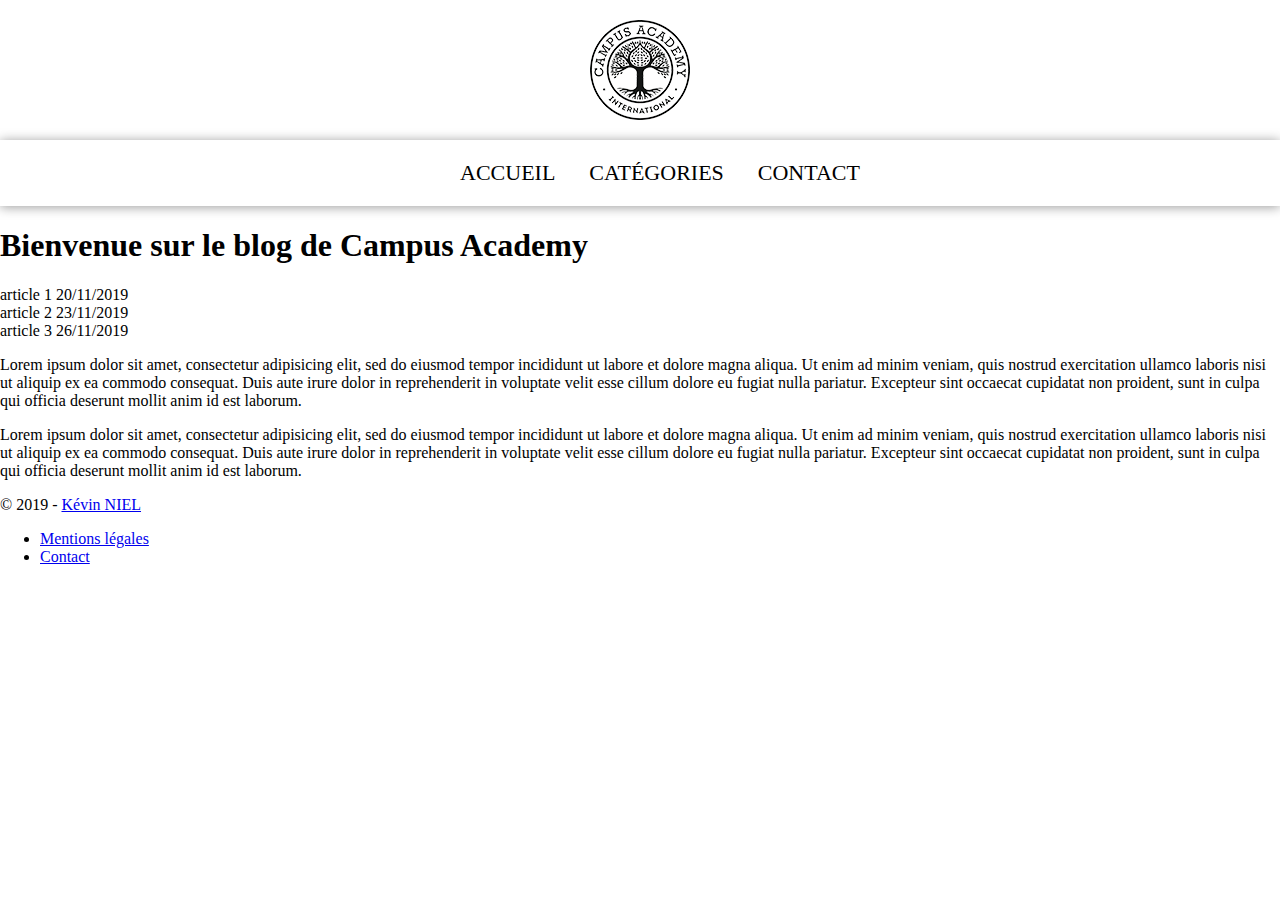
<file: 07_HTML-CSS/Documents/demo/ca_blog-master/index.html>
<!DOCTYPE html>
<html>
  <head>
    <title>CA Blog</title>
    <link rel="stylesheet" href="style.css"></link>
  </head>
  <!-- Corp du HTML -->
  <body>
    <!-- header -->
    <header>
      <!-- image -->
      <div class="logo">
        <img src="assets/images/logo_ca_100x100.png" alt="CA Blog" width="" height="" />
      </div>
      <!-- menu -->
      <nav>
        <!-- liste à puces -->
        <ul class="niv_1">
          <li>
            <a href="#" title="Accueil">Accueil</a>
          </li>
          <li>
            <a href="#" title="Catégories">Catégories</a>
            <!-- sous liste à puce -->
            <ul class="niv_2">
              <li>
                <a href="#" title="Bitcoin">Bitcoin</a>
              </li>
              <li>
                <a href="#" title="Campus Academy">Campus Academy</a>
              </li>
              <li>
                <a href="#" title="Cours">Cours</a>
              </li>
            </ul>
          </li>
          <li>
            <a href="#" title="Contact">Contact</a>
          </li>
        </ul>
      </nav>
    </header>

    <!-- section image & titre -->
    <section>
      <h1>Bienvenue sur le blog de Campus Academy</h1>
    </section>

    <!-- bloc du milieu -->
    <div>
      <!-- bloc de gauche -->
      <aside>
        <!-- bloc article -->
        <div>
          <!-- titre -->
          <span>article 1</span>
          <!-- date -->
          <span>20/11/2019</span>
        </div>
        <!-- bloc article -->
        <div>
          <!-- titre -->
          <span>article 2</span>
          <!-- date -->
          <span>23/11/2019</span>
        </div>
        <!-- bloc article -->
        <div>
          <!-- titre -->
          <span>article 3</span>
          <!-- date -->
          <span>26/11/2019</span>
        </div>
      </aside>

      <!-- bloc de droite -->
      <section>
        <p>Lorem ipsum dolor sit amet, consectetur adipisicing elit, sed do eiusmod
        tempor incididunt ut labore et dolore magna aliqua. Ut enim ad minim veniam,
        quis nostrud exercitation ullamco laboris nisi ut aliquip ex ea commodo
        consequat. Duis aute irure dolor in reprehenderit in voluptate velit esse
        cillum dolore eu fugiat nulla pariatur. Excepteur sint occaecat cupidatat non
        proident, sunt in culpa qui officia deserunt mollit anim id est laborum.</p>
        <p>Lorem ipsum dolor sit amet, consectetur adipisicing elit, sed do eiusmod
        tempor incididunt ut labore et dolore magna aliqua. Ut enim ad minim veniam,
        quis nostrud exercitation ullamco laboris nisi ut aliquip ex ea commodo
        consequat. Duis aute irure dolor in reprehenderit in voluptate velit esse
        cillum dolore eu fugiat nulla pariatur. Excepteur sint occaecat cupidatat non
        proident, sunt in culpa qui officia deserunt mollit anim id est laborum.</p>
      </section>
    </div>

    <!-- footer -->
    <footer>
      <!-- gauche -->
      <div>
        &copy; 2019 - <a target="_blank" href="http://www.kevinniel.fr" title="Kévin NIEL">Kévin NIEL</a>
      </div>
      <!-- droite -->
      <div>
        <ul>
          <li>
            <a href="#" title="Mentions légales">Mentions légales</a>
          </li>
          <li>
            <a href="#" title="Contact">Contact</a>
          </li>
        </ul>
      </div>
    </footer>
  </body>
</html>
</file>
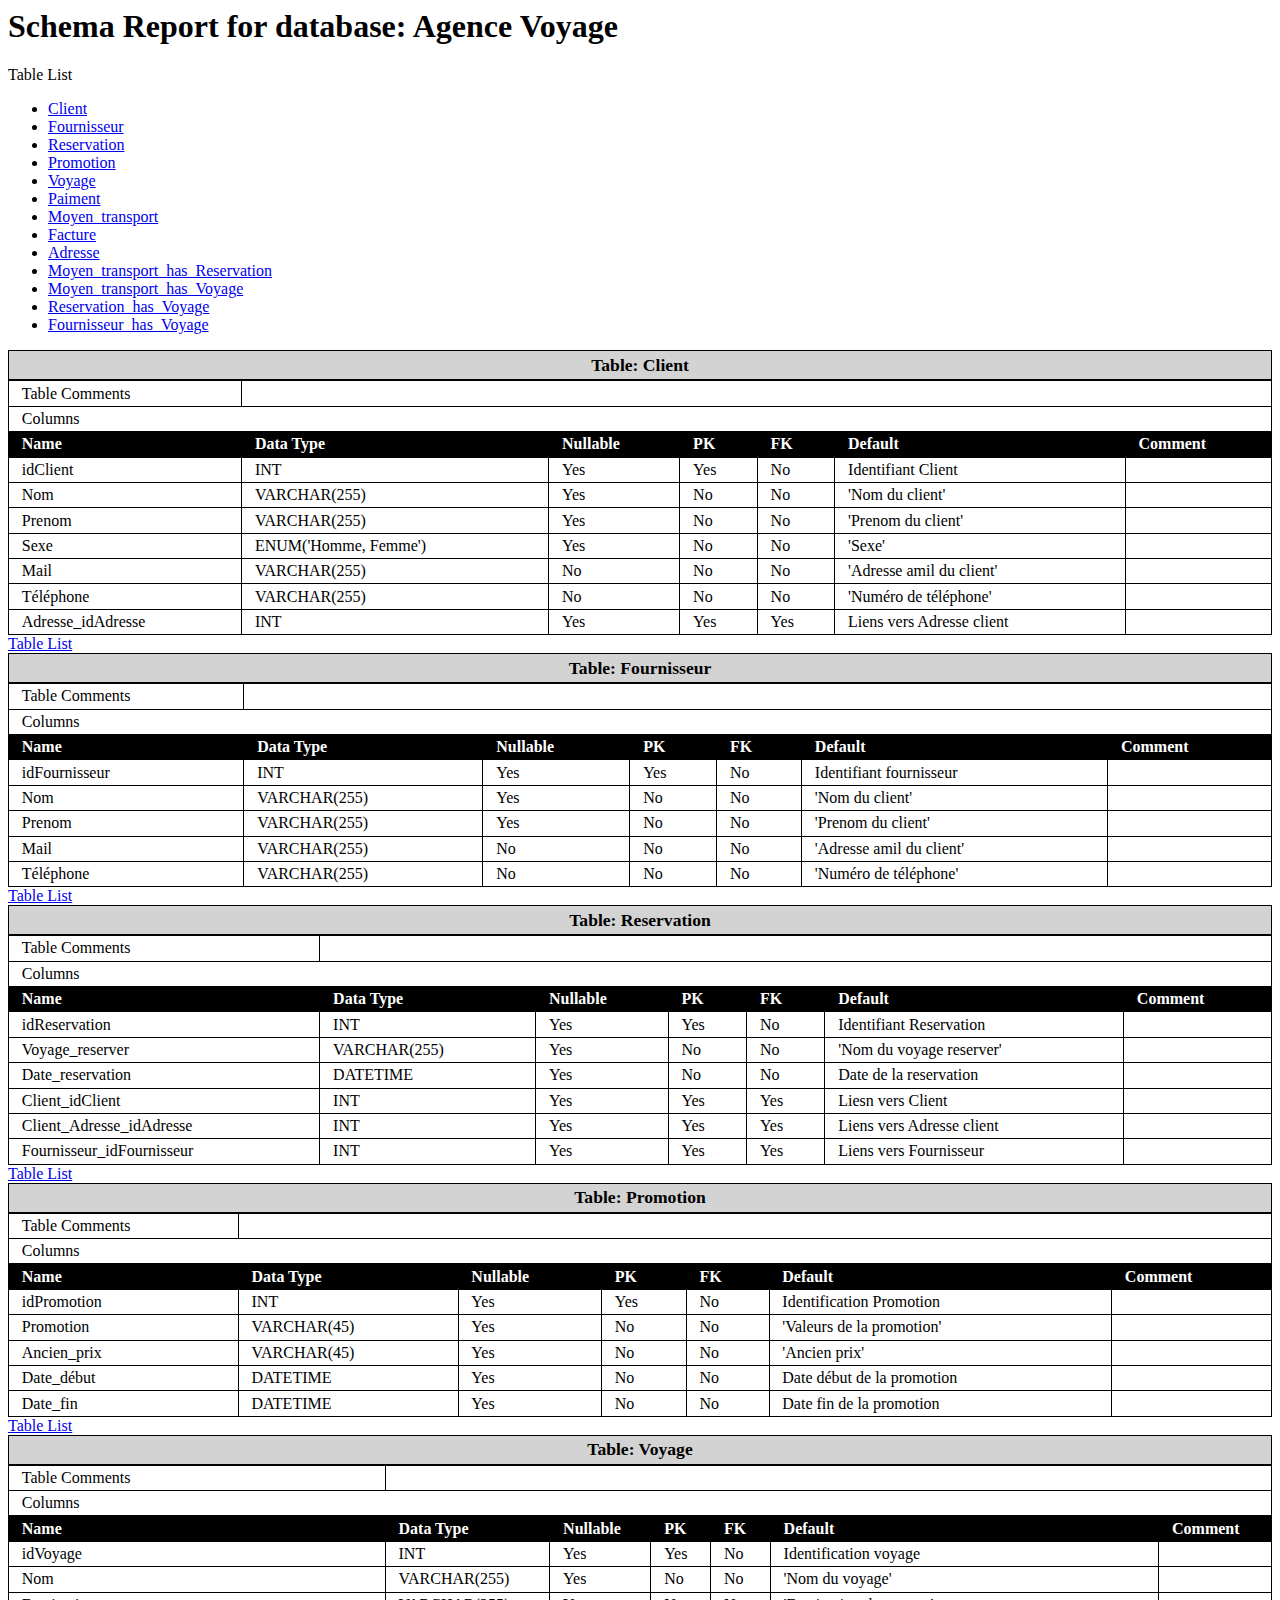
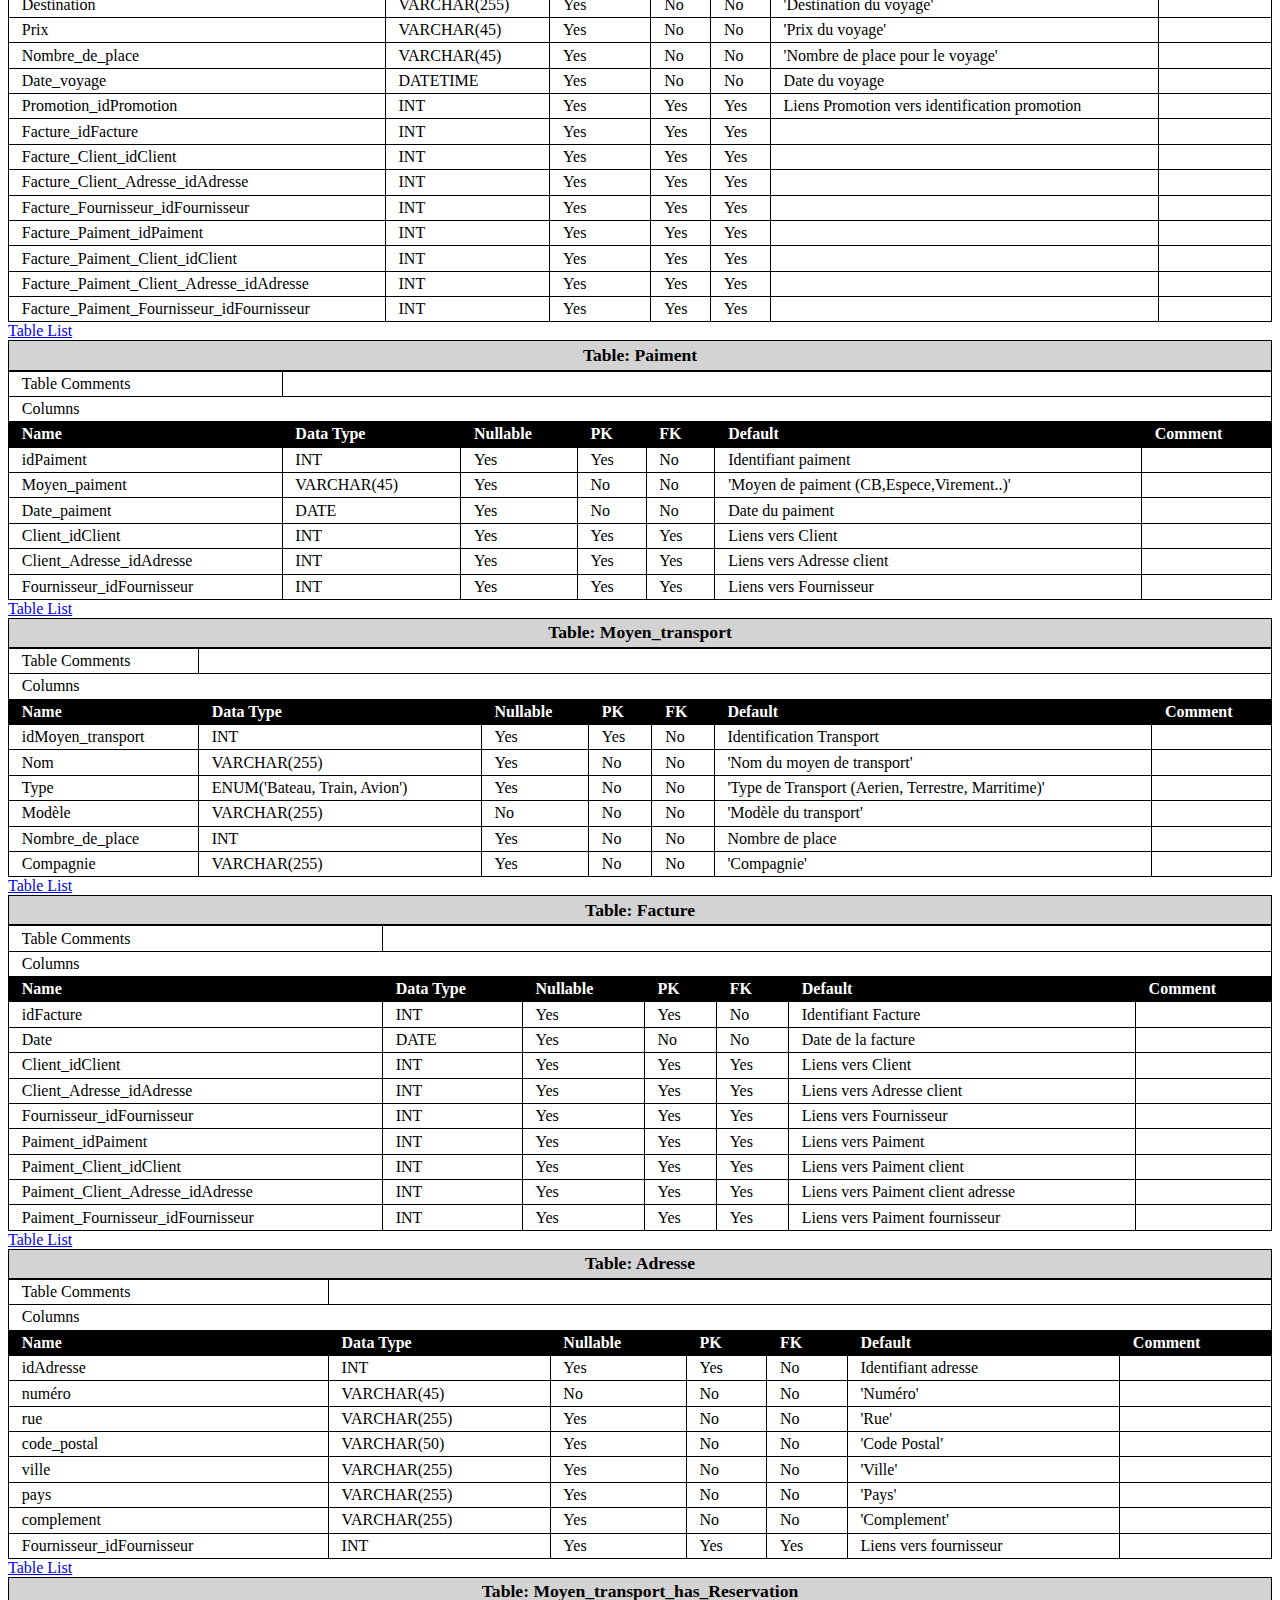
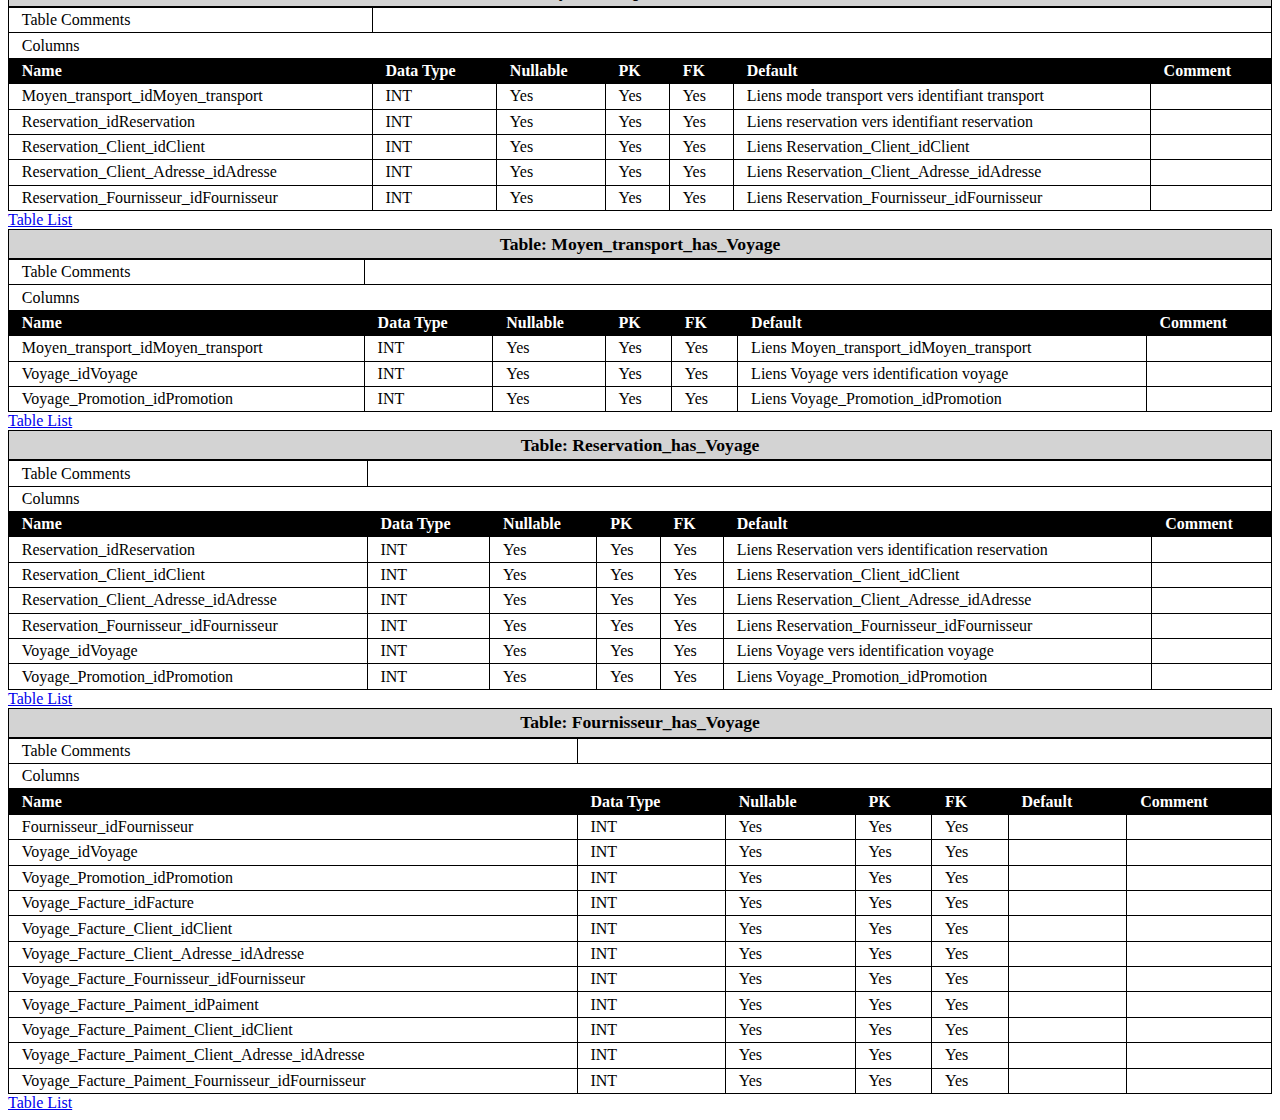
<file: 06_Database Conception Fundamentals/Devoir/Voyage.html>
<html><head>
<title>Schema Report for database: Agence Voyage</title>
<style>
        td,th {
        text-align:left;
        vertical-align:middle;
        }
        table {
        border-collapse: collapse;
        border: 1px solid;
        }
        caption, th, td {
        padding: .2em .8em;
        border: 1px solid #000000;
        }
        caption {
        background: #D3D3D3;
        font-weight: bold;
        font-size: 1.1em;
        }
        th {
        font-weight: bold;
        background: #000000;
        color: white;
        }
        td {
        background: #FFFFFF;
        }
        </style>
      </head>
     <body>
<h1>Schema Report for database: Agence Voyage</h1>
<a id="home">Table List </a><br /><ul>
<li><a href="#Client">Client </a></li>
<li><a href="#Fournisseur">Fournisseur </a></li>
<li><a href="#Reservation">Reservation </a></li>
<li><a href="#Promotion">Promotion </a></li>
<li><a href="#Voyage">Voyage </a></li>
<li><a href="#Paiment">Paiment </a></li>
<li><a href="#Moyen_transport">Moyen_transport </a></li>
<li><a href="#Facture">Facture </a></li>
<li><a href="#Adresse">Adresse </a></li>
<li><a href="#Moyen_transport_has_Reservation">Moyen_transport_has_Reservation </a></li>
<li><a href="#Moyen_transport_has_Voyage">Moyen_transport_has_Voyage </a></li>
<li><a href="#Reservation_has_Voyage">Reservation_has_Voyage </a></li>
<li><a href="#Fournisseur_has_Voyage">Fournisseur_has_Voyage </a></li>
</ul>
<a id="Client"></a><table style="width:100%"><caption>Table: Client </caption>
<tr><td>Table Comments</td><td colspan="6"></td></tr>
<tr><td colspan="7">Columns</td></tr>
        <tr>
        <th>Name</th>
        <th>Data Type</th>
        <th>Nullable</th>
        <th>PK</th>
        <th>FK</th>
        <th>Default</th>
        <th>Comment</th>
        </tr>
<tr><td>idClient</td><td>INT</td><td>Yes</td><td>Yes</td><td>No</td><td>Identifiant Client</td><td></td></tr>
<tr><td>Nom</td><td>VARCHAR(255)</td><td>Yes</td><td>No</td><td>No</td><td>'Nom du client'</td><td></td></tr>
<tr><td>Prenom</td><td>VARCHAR(255)</td><td>Yes</td><td>No</td><td>No</td><td>'Prenom du client'</td><td></td></tr>
<tr><td>Sexe</td><td>ENUM('Homme, Femme')</td><td>Yes</td><td>No</td><td>No</td><td>'Sexe'</td><td></td></tr>
<tr><td>Mail</td><td>VARCHAR(255)</td><td>No</td><td>No</td><td>No</td><td>'Adresse amil du client'</td><td></td></tr>
<tr><td>Téléphone</td><td>VARCHAR(255)</td><td>No</td><td>No</td><td>No</td><td>'Numéro de téléphone'</td><td></td></tr>
<tr><td>Adresse_idAdresse</td><td>INT</td><td>Yes</td><td>Yes</td><td>Yes</td><td>Liens vers Adresse client</td><td></td></tr>
</table><a href="#home">Table List </a></br>
<a id="Fournisseur"></a><table style="width:100%"><caption>Table: Fournisseur </caption>
<tr><td>Table Comments</td><td colspan="6"></td></tr>
<tr><td colspan="7">Columns</td></tr>
        <tr>
        <th>Name</th>
        <th>Data Type</th>
        <th>Nullable</th>
        <th>PK</th>
        <th>FK</th>
        <th>Default</th>
        <th>Comment</th>
        </tr>
<tr><td>idFournisseur</td><td>INT</td><td>Yes</td><td>Yes</td><td>No</td><td>Identifiant fournisseur</td><td></td></tr>
<tr><td>Nom</td><td>VARCHAR(255)</td><td>Yes</td><td>No</td><td>No</td><td>'Nom du client'</td><td></td></tr>
<tr><td>Prenom</td><td>VARCHAR(255)</td><td>Yes</td><td>No</td><td>No</td><td>'Prenom du client'</td><td></td></tr>
<tr><td>Mail</td><td>VARCHAR(255)</td><td>No</td><td>No</td><td>No</td><td>'Adresse amil du client'</td><td></td></tr>
<tr><td>Téléphone</td><td>VARCHAR(255)</td><td>No</td><td>No</td><td>No</td><td>'Numéro de téléphone'</td><td></td></tr>
</table><a href="#home">Table List </a></br>
<a id="Reservation"></a><table style="width:100%"><caption>Table: Reservation </caption>
<tr><td>Table Comments</td><td colspan="6"></td></tr>
<tr><td colspan="7">Columns</td></tr>
        <tr>
        <th>Name</th>
        <th>Data Type</th>
        <th>Nullable</th>
        <th>PK</th>
        <th>FK</th>
        <th>Default</th>
        <th>Comment</th>
        </tr>
<tr><td>idReservation</td><td>INT</td><td>Yes</td><td>Yes</td><td>No</td><td>Identifiant Reservation</td><td></td></tr>
<tr><td>Voyage_reserver</td><td>VARCHAR(255)</td><td>Yes</td><td>No</td><td>No</td><td>'Nom du voyage reserver'</td><td></td></tr>
<tr><td>Date_reservation</td><td>DATETIME</td><td>Yes</td><td>No</td><td>No</td><td>Date de la reservation</td><td></td></tr>
<tr><td>Client_idClient</td><td>INT</td><td>Yes</td><td>Yes</td><td>Yes</td><td>Liesn vers Client</td><td></td></tr>
<tr><td>Client_Adresse_idAdresse</td><td>INT</td><td>Yes</td><td>Yes</td><td>Yes</td><td>Liens vers Adresse client</td><td></td></tr>
<tr><td>Fournisseur_idFournisseur</td><td>INT</td><td>Yes</td><td>Yes</td><td>Yes</td><td>Liens vers Fournisseur</td><td></td></tr>
</table><a href="#home">Table List </a></br>
<a id="Promotion"></a><table style="width:100%"><caption>Table: Promotion </caption>
<tr><td>Table Comments</td><td colspan="6"></td></tr>
<tr><td colspan="7">Columns</td></tr>
        <tr>
        <th>Name</th>
        <th>Data Type</th>
        <th>Nullable</th>
        <th>PK</th>
        <th>FK</th>
        <th>Default</th>
        <th>Comment</th>
        </tr>
<tr><td>idPromotion</td><td>INT</td><td>Yes</td><td>Yes</td><td>No</td><td>Identification Promotion</td><td></td></tr>
<tr><td>Promotion</td><td>VARCHAR(45)</td><td>Yes</td><td>No</td><td>No</td><td>'Valeurs de la promotion'</td><td></td></tr>
<tr><td>Ancien_prix</td><td>VARCHAR(45)</td><td>Yes</td><td>No</td><td>No</td><td>'Ancien prix'</td><td></td></tr>
<tr><td>Date_début</td><td>DATETIME</td><td>Yes</td><td>No</td><td>No</td><td>Date début de la promotion</td><td></td></tr>
<tr><td>Date_fin</td><td>DATETIME</td><td>Yes</td><td>No</td><td>No</td><td>Date fin de la promotion</td><td></td></tr>
</table><a href="#home">Table List </a></br>
<a id="Voyage"></a><table style="width:100%"><caption>Table: Voyage </caption>
<tr><td>Table Comments</td><td colspan="6"></td></tr>
<tr><td colspan="7">Columns</td></tr>
        <tr>
        <th>Name</th>
        <th>Data Type</th>
        <th>Nullable</th>
        <th>PK</th>
        <th>FK</th>
        <th>Default</th>
        <th>Comment</th>
        </tr>
<tr><td>idVoyage</td><td>INT</td><td>Yes</td><td>Yes</td><td>No</td><td>Identification voyage</td><td></td></tr>
<tr><td>Nom</td><td>VARCHAR(255)</td><td>Yes</td><td>No</td><td>No</td><td>'Nom du voyage'</td><td></td></tr>
<tr><td>Destination</td><td>VARCHAR(255)</td><td>Yes</td><td>No</td><td>No</td><td>'Destination du voyage'</td><td></td></tr>
<tr><td>Prix</td><td>VARCHAR(45)</td><td>Yes</td><td>No</td><td>No</td><td>'Prix du voyage'</td><td></td></tr>
<tr><td>Nombre_de_place</td><td>VARCHAR(45)</td><td>Yes</td><td>No</td><td>No</td><td>'Nombre de place pour le voyage'</td><td></td></tr>
<tr><td>Date_voyage</td><td>DATETIME</td><td>Yes</td><td>No</td><td>No</td><td>Date du voyage</td><td></td></tr>
<tr><td>Promotion_idPromotion</td><td>INT</td><td>Yes</td><td>Yes</td><td>Yes</td><td>Liens Promotion vers identification promotion</td><td></td></tr>
<tr><td>Facture_idFacture</td><td>INT</td><td>Yes</td><td>Yes</td><td>Yes</td><td></td><td></td></tr>
<tr><td>Facture_Client_idClient</td><td>INT</td><td>Yes</td><td>Yes</td><td>Yes</td><td></td><td></td></tr>
<tr><td>Facture_Client_Adresse_idAdresse</td><td>INT</td><td>Yes</td><td>Yes</td><td>Yes</td><td></td><td></td></tr>
<tr><td>Facture_Fournisseur_idFournisseur</td><td>INT</td><td>Yes</td><td>Yes</td><td>Yes</td><td></td><td></td></tr>
<tr><td>Facture_Paiment_idPaiment</td><td>INT</td><td>Yes</td><td>Yes</td><td>Yes</td><td></td><td></td></tr>
<tr><td>Facture_Paiment_Client_idClient</td><td>INT</td><td>Yes</td><td>Yes</td><td>Yes</td><td></td><td></td></tr>
<tr><td>Facture_Paiment_Client_Adresse_idAdresse</td><td>INT</td><td>Yes</td><td>Yes</td><td>Yes</td><td></td><td></td></tr>
<tr><td>Facture_Paiment_Fournisseur_idFournisseur</td><td>INT</td><td>Yes</td><td>Yes</td><td>Yes</td><td></td><td></td></tr>
</table><a href="#home">Table List </a></br>
<a id="Paiment"></a><table style="width:100%"><caption>Table: Paiment </caption>
<tr><td>Table Comments</td><td colspan="6"></td></tr>
<tr><td colspan="7">Columns</td></tr>
        <tr>
        <th>Name</th>
        <th>Data Type</th>
        <th>Nullable</th>
        <th>PK</th>
        <th>FK</th>
        <th>Default</th>
        <th>Comment</th>
        </tr>
<tr><td>idPaiment</td><td>INT</td><td>Yes</td><td>Yes</td><td>No</td><td>Identifiant paiment</td><td></td></tr>
<tr><td>Moyen_paiment</td><td>VARCHAR(45)</td><td>Yes</td><td>No</td><td>No</td><td>'Moyen de paiment (CB,Espece,Virement..)'</td><td></td></tr>
<tr><td>Date_paiment</td><td>DATE</td><td>Yes</td><td>No</td><td>No</td><td>Date du paiment</td><td></td></tr>
<tr><td>Client_idClient</td><td>INT</td><td>Yes</td><td>Yes</td><td>Yes</td><td>Liens vers Client</td><td></td></tr>
<tr><td>Client_Adresse_idAdresse</td><td>INT</td><td>Yes</td><td>Yes</td><td>Yes</td><td>Liens vers Adresse client</td><td></td></tr>
<tr><td>Fournisseur_idFournisseur</td><td>INT</td><td>Yes</td><td>Yes</td><td>Yes</td><td>Liens vers Fournisseur</td><td></td></tr>
</table><a href="#home">Table List </a></br>
<a id="Moyen_transport"></a><table style="width:100%"><caption>Table: Moyen_transport </caption>
<tr><td>Table Comments</td><td colspan="6"></td></tr>
<tr><td colspan="7">Columns</td></tr>
        <tr>
        <th>Name</th>
        <th>Data Type</th>
        <th>Nullable</th>
        <th>PK</th>
        <th>FK</th>
        <th>Default</th>
        <th>Comment</th>
        </tr>
<tr><td>idMoyen_transport</td><td>INT</td><td>Yes</td><td>Yes</td><td>No</td><td>Identification Transport</td><td></td></tr>
<tr><td>Nom</td><td>VARCHAR(255)</td><td>Yes</td><td>No</td><td>No</td><td>'Nom du moyen de transport'</td><td></td></tr>
<tr><td>Type</td><td>ENUM('Bateau, Train, Avion')</td><td>Yes</td><td>No</td><td>No</td><td>'Type de Transport (Aerien, Terrestre, Marritime)'</td><td></td></tr>
<tr><td>Modèle</td><td>VARCHAR(255)</td><td>No</td><td>No</td><td>No</td><td>'Modèle du transport'</td><td></td></tr>
<tr><td>Nombre_de_place</td><td>INT</td><td>Yes</td><td>No</td><td>No</td><td>Nombre de place</td><td></td></tr>
<tr><td>Compagnie</td><td>VARCHAR(255)</td><td>Yes</td><td>No</td><td>No</td><td>'Compagnie'</td><td></td></tr>
</table><a href="#home">Table List </a></br>
<a id="Facture"></a><table style="width:100%"><caption>Table: Facture </caption>
<tr><td>Table Comments</td><td colspan="6"></td></tr>
<tr><td colspan="7">Columns</td></tr>
        <tr>
        <th>Name</th>
        <th>Data Type</th>
        <th>Nullable</th>
        <th>PK</th>
        <th>FK</th>
        <th>Default</th>
        <th>Comment</th>
        </tr>
<tr><td>idFacture</td><td>INT</td><td>Yes</td><td>Yes</td><td>No</td><td>Identifiant Facture</td><td></td></tr>
<tr><td>Date</td><td>DATE</td><td>Yes</td><td>No</td><td>No</td><td>Date de la facture</td><td></td></tr>
<tr><td>Client_idClient</td><td>INT</td><td>Yes</td><td>Yes</td><td>Yes</td><td>Liens vers Client</td><td></td></tr>
<tr><td>Client_Adresse_idAdresse</td><td>INT</td><td>Yes</td><td>Yes</td><td>Yes</td><td>Liens vers Adresse client</td><td></td></tr>
<tr><td>Fournisseur_idFournisseur</td><td>INT</td><td>Yes</td><td>Yes</td><td>Yes</td><td>Liens vers Fournisseur</td><td></td></tr>
<tr><td>Paiment_idPaiment</td><td>INT</td><td>Yes</td><td>Yes</td><td>Yes</td><td>Liens vers Paiment</td><td></td></tr>
<tr><td>Paiment_Client_idClient</td><td>INT</td><td>Yes</td><td>Yes</td><td>Yes</td><td>Liens vers Paiment client</td><td></td></tr>
<tr><td>Paiment_Client_Adresse_idAdresse</td><td>INT</td><td>Yes</td><td>Yes</td><td>Yes</td><td>Liens vers Paiment client adresse</td><td></td></tr>
<tr><td>Paiment_Fournisseur_idFournisseur</td><td>INT</td><td>Yes</td><td>Yes</td><td>Yes</td><td>Liens vers Paiment fournisseur</td><td></td></tr>
</table><a href="#home">Table List </a></br>
<a id="Adresse"></a><table style="width:100%"><caption>Table: Adresse </caption>
<tr><td>Table Comments</td><td colspan="6"></td></tr>
<tr><td colspan="7">Columns</td></tr>
        <tr>
        <th>Name</th>
        <th>Data Type</th>
        <th>Nullable</th>
        <th>PK</th>
        <th>FK</th>
        <th>Default</th>
        <th>Comment</th>
        </tr>
<tr><td>idAdresse</td><td>INT</td><td>Yes</td><td>Yes</td><td>No</td><td>Identifiant adresse</td><td></td></tr>
<tr><td>numéro</td><td>VARCHAR(45)</td><td>No</td><td>No</td><td>No</td><td>'Numéro'</td><td></td></tr>
<tr><td>rue</td><td>VARCHAR(255)</td><td>Yes</td><td>No</td><td>No</td><td>'Rue'</td><td></td></tr>
<tr><td>code_postal</td><td>VARCHAR(50)</td><td>Yes</td><td>No</td><td>No</td><td>'Code Postal'</td><td></td></tr>
<tr><td>ville</td><td>VARCHAR(255)</td><td>Yes</td><td>No</td><td>No</td><td>'Ville'</td><td></td></tr>
<tr><td>pays</td><td>VARCHAR(255)</td><td>Yes</td><td>No</td><td>No</td><td>'Pays'</td><td></td></tr>
<tr><td>complement</td><td>VARCHAR(255)</td><td>Yes</td><td>No</td><td>No</td><td>'Complement'</td><td></td></tr>
<tr><td>Fournisseur_idFournisseur</td><td>INT</td><td>Yes</td><td>Yes</td><td>Yes</td><td>Liens vers fournisseur</td><td></td></tr>
</table><a href="#home">Table List </a></br>
<a id="Moyen_transport_has_Reservation"></a><table style="width:100%"><caption>Table: Moyen_transport_has_Reservation </caption>
<tr><td>Table Comments</td><td colspan="6"></td></tr>
<tr><td colspan="7">Columns</td></tr>
        <tr>
        <th>Name</th>
        <th>Data Type</th>
        <th>Nullable</th>
        <th>PK</th>
        <th>FK</th>
        <th>Default</th>
        <th>Comment</th>
        </tr>
<tr><td>Moyen_transport_idMoyen_transport</td><td>INT</td><td>Yes</td><td>Yes</td><td>Yes</td><td>Liens  mode transport vers  identifiant transport</td><td></td></tr>
<tr><td>Reservation_idReservation</td><td>INT</td><td>Yes</td><td>Yes</td><td>Yes</td><td>Liens reservation vers identifiant reservation</td><td></td></tr>
<tr><td>Reservation_Client_idClient</td><td>INT</td><td>Yes</td><td>Yes</td><td>Yes</td><td>Liens Reservation_Client_idClient</td><td></td></tr>
<tr><td>Reservation_Client_Adresse_idAdresse</td><td>INT</td><td>Yes</td><td>Yes</td><td>Yes</td><td>Liens Reservation_Client_Adresse_idAdresse</td><td></td></tr>
<tr><td>Reservation_Fournisseur_idFournisseur</td><td>INT</td><td>Yes</td><td>Yes</td><td>Yes</td><td>Liens Reservation_Fournisseur_idFournisseur</td><td></td></tr>
</table><a href="#home">Table List </a></br>
<a id="Moyen_transport_has_Voyage"></a><table style="width:100%"><caption>Table: Moyen_transport_has_Voyage </caption>
<tr><td>Table Comments</td><td colspan="6"></td></tr>
<tr><td colspan="7">Columns</td></tr>
        <tr>
        <th>Name</th>
        <th>Data Type</th>
        <th>Nullable</th>
        <th>PK</th>
        <th>FK</th>
        <th>Default</th>
        <th>Comment</th>
        </tr>
<tr><td>Moyen_transport_idMoyen_transport</td><td>INT</td><td>Yes</td><td>Yes</td><td>Yes</td><td> Liens Moyen_transport_idMoyen_transport</td><td></td></tr>
<tr><td>Voyage_idVoyage</td><td>INT</td><td>Yes</td><td>Yes</td><td>Yes</td><td>Liens Voyage vers identification voyage</td><td></td></tr>
<tr><td>Voyage_Promotion_idPromotion</td><td>INT</td><td>Yes</td><td>Yes</td><td>Yes</td><td>Liens Voyage_Promotion_idPromotion</td><td></td></tr>
</table><a href="#home">Table List </a></br>
<a id="Reservation_has_Voyage"></a><table style="width:100%"><caption>Table: Reservation_has_Voyage </caption>
<tr><td>Table Comments</td><td colspan="6"></td></tr>
<tr><td colspan="7">Columns</td></tr>
        <tr>
        <th>Name</th>
        <th>Data Type</th>
        <th>Nullable</th>
        <th>PK</th>
        <th>FK</th>
        <th>Default</th>
        <th>Comment</th>
        </tr>
<tr><td>Reservation_idReservation</td><td>INT</td><td>Yes</td><td>Yes</td><td>Yes</td><td>Liens Reservation vers identification reservation</td><td></td></tr>
<tr><td>Reservation_Client_idClient</td><td>INT</td><td>Yes</td><td>Yes</td><td>Yes</td><td>Liens Reservation_Client_idClient</td><td></td></tr>
<tr><td>Reservation_Client_Adresse_idAdresse</td><td>INT</td><td>Yes</td><td>Yes</td><td>Yes</td><td>Liens Reservation_Client_Adresse_idAdresse</td><td></td></tr>
<tr><td>Reservation_Fournisseur_idFournisseur</td><td>INT</td><td>Yes</td><td>Yes</td><td>Yes</td><td>Liens Reservation_Fournisseur_idFournisseur</td><td></td></tr>
<tr><td>Voyage_idVoyage</td><td>INT</td><td>Yes</td><td>Yes</td><td>Yes</td><td>Liens Voyage vers identification voyage</td><td></td></tr>
<tr><td>Voyage_Promotion_idPromotion</td><td>INT</td><td>Yes</td><td>Yes</td><td>Yes</td><td>Liens Voyage_Promotion_idPromotion</td><td></td></tr>
</table><a href="#home">Table List </a></br>
<a id="Fournisseur_has_Voyage"></a><table style="width:100%"><caption>Table: Fournisseur_has_Voyage </caption>
<tr><td>Table Comments</td><td colspan="6"></td></tr>
<tr><td colspan="7">Columns</td></tr>
        <tr>
        <th>Name</th>
        <th>Data Type</th>
        <th>Nullable</th>
        <th>PK</th>
        <th>FK</th>
        <th>Default</th>
        <th>Comment</th>
        </tr>
<tr><td>Fournisseur_idFournisseur</td><td>INT</td><td>Yes</td><td>Yes</td><td>Yes</td><td></td><td></td></tr>
<tr><td>Voyage_idVoyage</td><td>INT</td><td>Yes</td><td>Yes</td><td>Yes</td><td></td><td></td></tr>
<tr><td>Voyage_Promotion_idPromotion</td><td>INT</td><td>Yes</td><td>Yes</td><td>Yes</td><td></td><td></td></tr>
<tr><td>Voyage_Facture_idFacture</td><td>INT</td><td>Yes</td><td>Yes</td><td>Yes</td><td></td><td></td></tr>
<tr><td>Voyage_Facture_Client_idClient</td><td>INT</td><td>Yes</td><td>Yes</td><td>Yes</td><td></td><td></td></tr>
<tr><td>Voyage_Facture_Client_Adresse_idAdresse</td><td>INT</td><td>Yes</td><td>Yes</td><td>Yes</td><td></td><td></td></tr>
<tr><td>Voyage_Facture_Fournisseur_idFournisseur</td><td>INT</td><td>Yes</td><td>Yes</td><td>Yes</td><td></td><td></td></tr>
<tr><td>Voyage_Facture_Paiment_idPaiment</td><td>INT</td><td>Yes</td><td>Yes</td><td>Yes</td><td></td><td></td></tr>
<tr><td>Voyage_Facture_Paiment_Client_idClient</td><td>INT</td><td>Yes</td><td>Yes</td><td>Yes</td><td></td><td></td></tr>
<tr><td>Voyage_Facture_Paiment_Client_Adresse_idAdresse</td><td>INT</td><td>Yes</td><td>Yes</td><td>Yes</td><td></td><td></td></tr>
<tr><td>Voyage_Facture_Paiment_Fournisseur_idFournisseur</td><td>INT</td><td>Yes</td><td>Yes</td><td>Yes</td><td></td><td></td></tr>
</table><a href="#home">Table List </a></br>
</body></html>
</file>
<file: 07_HTML-CSS/Documents/demo/ca_blog-master/style.css>
body {
	margin: 0;
}

/* header */
header {
	text-align: center;
	padding-top: 20px;
}

div.logo img {
	margin: 0 auto;
}

/* MENU */
nav {
	box-shadow: 0px 1px 11px rgba(0,0,0,0.4);
}
nav ul {
	list-style-type: none;
}
nav a, nav a:visited {
	display: block;
	text-decoration: none;
	color: #000;
	text-transform: uppercase;
	padding: 20px 15px;
	font-size: 22px;
}

ul.niv_1 > li {
	display: inline-block;
	position: relative;
}

ul.niv_1 li a:hover, ul.niv_1 li a:focus {
	color: #F00;
}

ul.niv_1 > li:hover ul.niv_2 {
	display: block;
}

ul.niv_2 {
	display: none;
	position: absolute;
	left: 0;
	top: 100%;
	background-color: #FFF;
	padding-left: 0;
	box-shadow: 0px 13px 11px rgba(0,0,0,0.4);
}

ul.niv_2 li a,
ul.niv_2 li a:visited {
	text-align: left;
}

ul.niv_2 li a:hover,
ul.niv_2 li a:focus {
	background-color:#000;
	color: #FFF;
}
</file>
